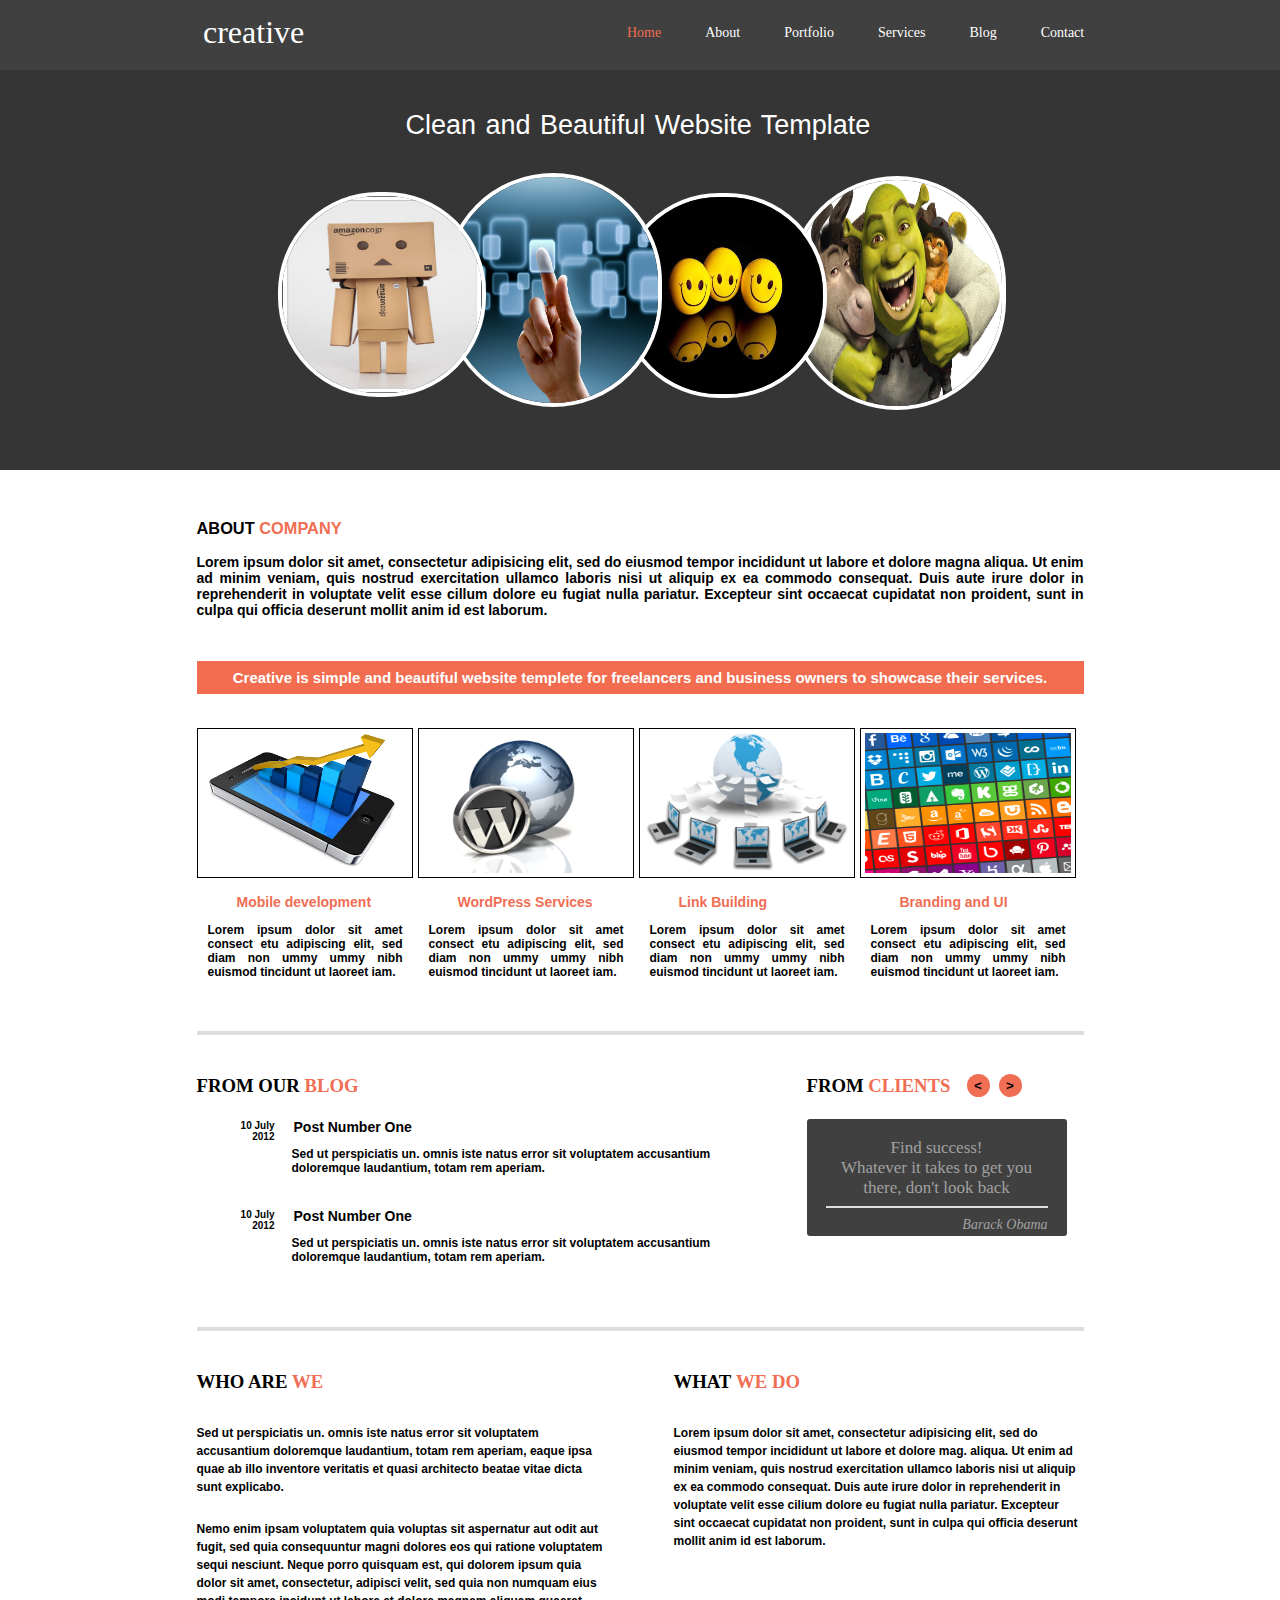
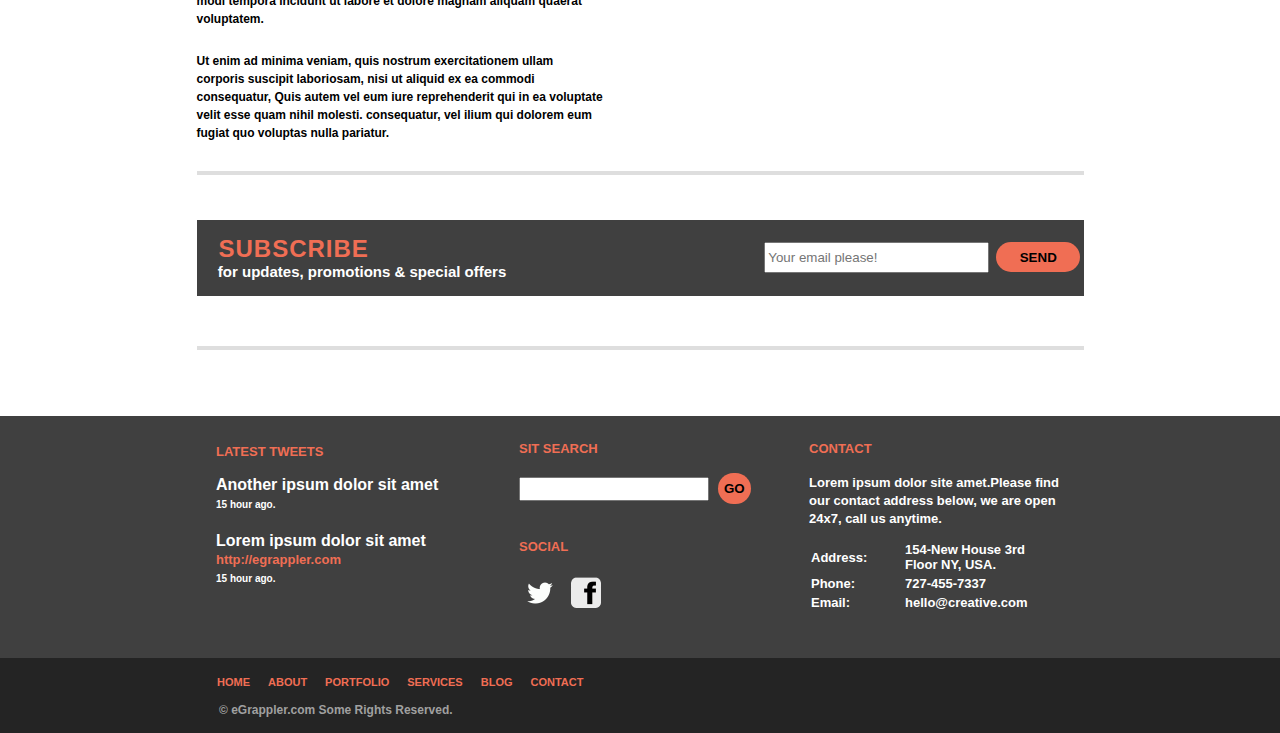
<file: Example 1/index.html>
<!DOCTYPE html>
<html lang='en-US'>
<head>
	<meta charset='UTF-8'>
	<title>HTML Practice</title>
    <link rel='stylesheet' href='css/main.css'></link>
    <link rel='shortcut icon' href=''></link>
</head>
<body>
	<header>
		<div class='main'>
			<span class='head'>creative</span>
			<nav class='nav-link'>
				<dl>
					<dt><a class='active' href='#'>Home</a></dt>
					<dt><a href='#about'>About</a></dt>
					<dt><a href='#portfolio'>Portfolio</a></dt>
					<dt><a href='#service'>Services</a></dt>
					<dt><a href='#blog'>Blog</a></dt>
					<dt><a href='#contact'>Contact</a></dt>
				</dl>
			</nav>
		</div>
	</header>
	<div class='carousel'>
		<span class='carousel-text'>Clean and Beautiful Website Template</span>
		<img class='carousel-img carousel-img-type-two img-one' src='img/carousel2.jpg'>
		<img class='carousel-img carousel-img-type-one img-two' src='img/carousel3.jpg'>
		<img class='carousel-img carousel-img-type-two img-three' src='img/carousel1.jpg'>
		<img class='carousel-img carousel-img-type-one img-four' src='img/carousel4.jpg'>
	</div>
	<div class='about' id="about">
		<section>
			<h3>ABOUT<span class='color'>&nbsp;COMPANY</span></h3>
			<span id='about'>Lorem ipsum dolor sit amet, consectetur adipisicing elit, sed do eiusmod tempor incididunt ut labore et dolore magna aliqua. Ut enim ad minim veniam, quis nostrud exercitation ullamco laboris nisi ut aliquip ex ea commodo consequat. Duis aute irure dolor in reprehenderit in voluptate velit esse cillum dolore eu fugiat nulla pariatur. Excepteur sint occaecat cupidatat non proident, sunt in culpa qui officia deserunt mollit anim id est laborum. </span>
		</section>
		<section>
			<span id='block-about'>Creative is simple and beautiful website templete for freelancers and business owners to showcase their services.</span>
		</section>
		<section id='service' style='margin-top: 34px;'>
			<article class='sub-menu'>
				<img src='img/mobiledev.png'>
				<span>Mobile development</span>
				<span>Lorem ipsum dolor sit amet consect etu adipiscing elit, sed diam non ummy ummy nibh euismod tincidunt ut laoreet iam.</span>
			</article>
			<article class='sub-menu'>
				<img src='img/wordpress.jpg'>
				<span>WordPress Services</span>
				<span>Lorem ipsum dolor sit amet consect etu adipiscing elit, sed diam non ummy ummy nibh euismod tincidunt ut laoreet iam.</span>
			</article>
			<article class='sub-menu'>
				<img src='img/computer_network.png'>
				<span>Link Building</span>
				<span>Lorem ipsum dolor sit amet consect etu adipiscing elit, sed diam non ummy ummy nibh euismod tincidunt ut laoreet iam.</span>
			</article>
			<article class='sub-menu'>
				<img src='img/branding.png'>
				<span>Branding and UI</span>
				<span>Lorem ipsum dolor sit amet consect etu adipiscing elit, sed diam non ummy ummy nibh euismod tincidunt ut laoreet iam.</span>
			</article>
		</section>
		<hr class='line'>
	</div>
	<div class='blog' id='blog'>
		<section class="blog-post">
			<h3>FROM OUR<span class='color'>&nbsp;BLOG</span></h3>
			<article>
				<span>10 July<br>2012</span>
				<span>Post Number One</span>
				<span>Sed ut perspiciatis un. omnis iste natus error sit voluptatem accusantium doloremque laudantium, totam rem aperiam.</span>
			</article>
			<article>
				<span>10 July<br>2012</span>
				<span>Post Number One</span>
				<span>Sed ut perspiciatis un. omnis iste natus error sit voluptatem accusantium doloremque laudantium, totam rem aperiam.</span>
			</article>
		</section>
		<section class='client'>
			<h3>FROM <span class='color'>CLIENTS</span></h3>
			<nav>
				<button class='btn-round'><</button>
				<button class='btn-round'>></button>
			</nav>
			<article id='quotes'>
				<span>Find success!<br>Whatever it takes to get you there, don't look back</span> 
				<hr>
				<em class='author'>Barack Obama</em> 
			</article>
		</section>
		<hr class='line'>
	</div>
	<div class='about-descp' id='portfolio'>
		<section class='about-we'>
			<h3>WHO ARE<span class='color'>&nbsp;WE</span></h3>
			<p>Sed ut perspiciatis un. omnis iste natus error sit voluptatem accusantium doloremque laudantium, totam rem aperiam, eaque ipsa quae ab illo inventore veritatis et quasi architecto beatae vitae dicta sunt explicabo.</p>
			<p>Nemo enim ipsam voluptatem quia voluptas sit aspernatur aut odit aut fugit, sed quia consequuntur magni dolores eos qui ratione voluptatem sequi nesciunt. Neque porro quisquam est, qui dolorem ipsum quia dolor sit amet, consectetur, adipisci velit, sed quia non numquam eius modi tempora incidunt ut labore et dolore magnam aliquam quaerat voluptatem.</p>
			<p>Ut enim ad minima veniam, quis nostrum exercitationem ullam corporis suscipit laboriosam, nisi ut aliquid ex ea commodi consequatur, Quis autem vel eum iure reprehenderit qui in ea voluptate velit esse quam nihil molesti. consequatur, vel ilium qui dolorem eum fugiat quo voluptas nulla pariatur.</p>
		</section>
		<section class='about-do'>
			<h3>WHAT<span class='color'>&nbsp;WE DO</span></h3>
			<p>Lorem ipsum dolor sit amet, consectetur adipisicing elit, sed do eiusmod tempor incididunt ut labore et dolore mag. aliqua. Ut enim ad minim veniam, quis nostrud exercitation ullamco laboris nisi ut aliquip ex ea commodo consequat. Duis aute irure dolor in reprehenderit in voluptate velit esse cilium dolore eu fugiat nulla pariatur. Excepteur sint occaecat cupidatat non proident, sunt in culpa qui officia deserunt mollit anim id est laborum. </p>
		</section>
		<hr class='line'>
	</div>
	<div class='about-subs'>
		<section class='subscriber'>
			<span class='subs-text'>SUBSCRIBE</span>
			<span class='subs-details'>for updates,&nbsp;promotions&nbsp;&&nbsp;special&nbsp;offers</span>
			<input id='email' type='text' placeholder='Your email please!'/>
			<button class='btn'>SEND</button>
		</section>
		<hr class='line'>
	</div>
	<footer id='contact'>
		<section class='footer-sub'>
			<div class='footer-social'>
				<article>
					<h4 class='tweet-msg'>LATEST TWEETS</h4>
					<div class='tweets'>
						<span>Another ipsum dolor sit amet</span><br>
						<span class='tweet-time'>15 hour ago.</span>
					</div>
					<div class='tweets'>
						<span>Lorem ipsum dolor sit amet</span><br>
						<span class='tweet-link'>http://egrappler.com</span><br>
						<span class='tweet-time'>15 hour ago.</span>
					</div>
				</article>
				<article id='left'>
					<h4 class='tweet-msg'>SIT SEARCH</h4>
					<input type='text'/>
					<button class='btn-round'>GO</button>
					<br>
					<br>
					<h4 class='tweet-msg'>SOCIAL</h4>
					<a href='http://www.twitter.com'>
						<img src='img/twitter-logo.png' alt='Twitter logo' style='width: 32px;margin: 5px;'/>
					</a>
					<a href='http://www.facebook.com'>
						<img src='img/facebook-logo.png' alt='Facebook logo' style='width: 32px;margin: 5px;'/>
					</a>
				</article>
				<article id='left'>
					<h4 class='tweet-msg'>CONTACT</h4>
					<span class='tweet-msg'>Lorem ipsum dolor site amet.Please find our contact address below, we are open 24x7, call us anytime.</span>
				</article>
				<table class='address'>
					<tr>
						<td>Address:</td>
						<td>154-New House 3rd Floor NY, USA.</td>
					</tr>
					<tr>
						<td>Phone:</td>
						<td>727-455-7337</td>
					</tr>
					<tr>
						<td>Email:</td>
						<td>hello@creative.com</td>
					</tr>
				</table>
			</div>
		</section>
		<section class='footer-main'>
			<nav>
				<dl>
					<dt><a href='#'>HOME</a></dt>
					<dt><a href='#about'>ABOUT</a></dt>
					<dt><a href='#portfolio'>PORTFOLIO</a></dt>
					<dt><a href='#service'>SERVICES</a></dt>
					<dt><a href='#blog'>BLOG</a></dt>
					<dt><a href='#contact'>CONTACT</a></dt>
				</dl>
			</nav>
			<span id='rights'>&copy;&nbsp;eGrappler.com Some Rights Reserved.</span>
		</section>
	</footer>
    <script src="http://ajax.googleapis.com/ajax/libs/jquery/2.0.0/jquery.min.js"></script>
</body>
</html>
</file>
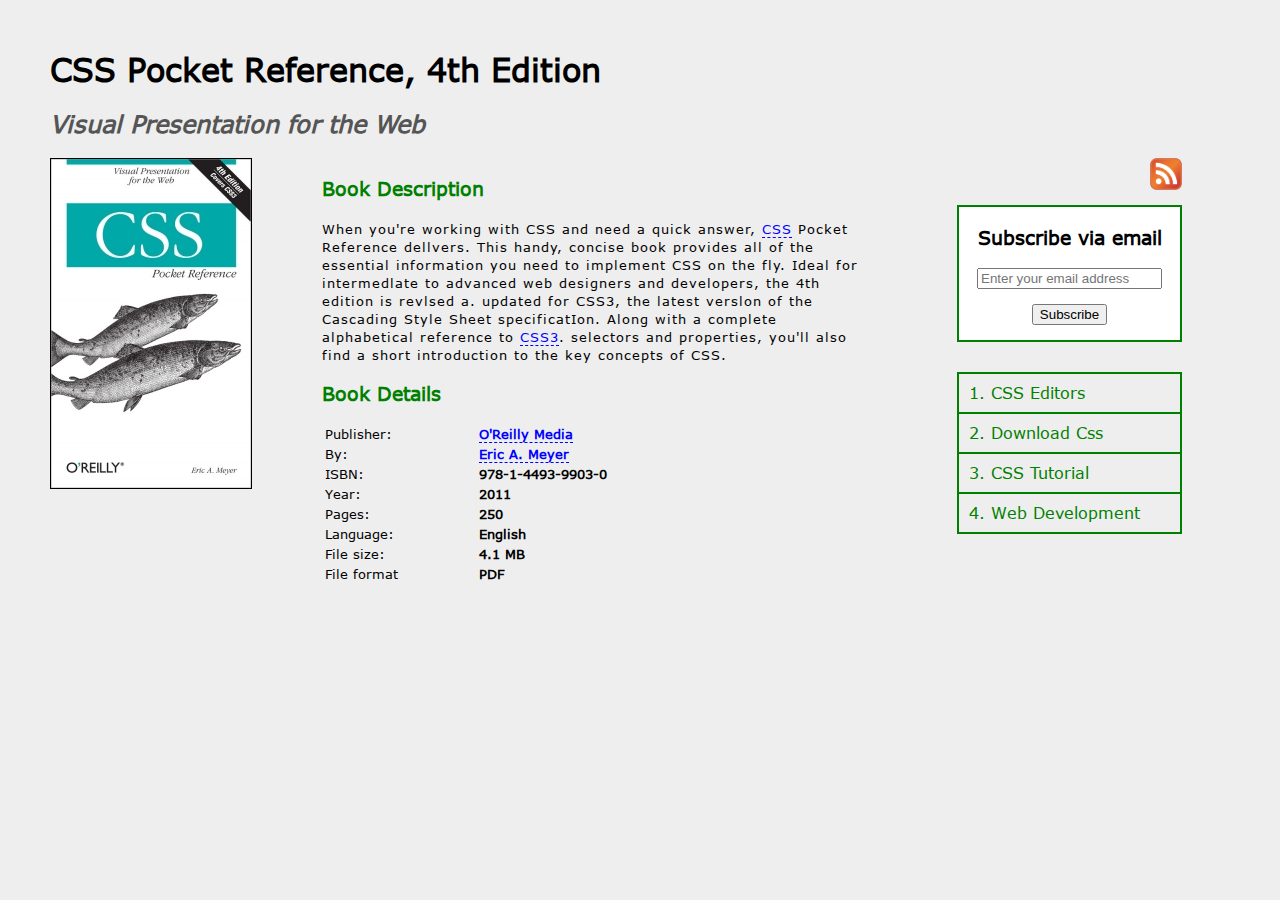
<file: Example 2/index.html>
<!DOCTYPE html>
<html lang="en">
	<head>
		<meta charset="UTF-8">
		<title>Task</title>
		<link rel="stylesheet" href="css/main.css"></link>
	</head>
	<body>
		<h1>CSS Pocket Reference, 4th Edition</h1>
		<h2><em>Visual Presentation for the Web</em></h2>
		<img class="image" src="img/book.jpg"/>
		<div class="details">
			<h3 class="text-head">Book Description</h3>
			<span id="about-book">
				When you're working with CSS and need a quick answer, <a href="">CSS</a> Pocket Reference dellvers. This handy, concise book provides all of the essential information you need to implement CSS on the fly. Ideal for intermedlate to advanced web designers and developers, the 4th edition is revlsed a. updated for CSS3, the latest verslon of the Cascading Style Sheet specificatIon. Along with a complete alphabetical reference to <a href="">CSS3</a>. selectors and properties, you'll also find a short introduction to the key concepts of CSS.
			</span>
			<h3 class="text-head">Book Details</h3>
			<table>
				<tbody>
					<tr>
						<td>Publisher:</td>
						<td><a href="#">O'Reilly Media</a></td>
					</tr>
					<tr>
						<td>By:</td>
						<td><a href="#">Eric A. Meyer</a></td>
					</tr>
					<tr>
						<td>ISBN:</td>
						<td>978-1-4493-9903-0</td>
					</tr>
					<tr>
						<td>Year:</td>
						<td>2011</td>
					</tr>
					<tr>
						<td>Pages:</td>
						<td>250</td>
					</tr>
					<tr>
						<td>Language:</td>
						<td>English</td>
					</tr>
					<tr>
						<td>File size:</td>
						<td>4.1 MB</td>
					</tr>
					<tr>
						<td>File format</td>
						<td>PDF</td>
					</tr>
				</tbody>
			</table>
		</div>
		<div class="sub">
			<img class="feed" src="img/feed.png"/>
			<div class="subscribe">
				<h3>Subscribe via email</h3>
				<input type="text" placeholder="Enter your email address">
				<button class="btn">Subscribe</button>
			</div>
			<nav class="nav">
					<a href="#"><span>1. CSS Editors</span></a>
					<a href="#"><span>2. Download Css</span></a>
					<a href="#"><span>3. CSS Tutorial</span></a>
					<a href="#"><span>4. Web Development</span></a>
			</nav>
		</div>
	</body>
</html>
</file>
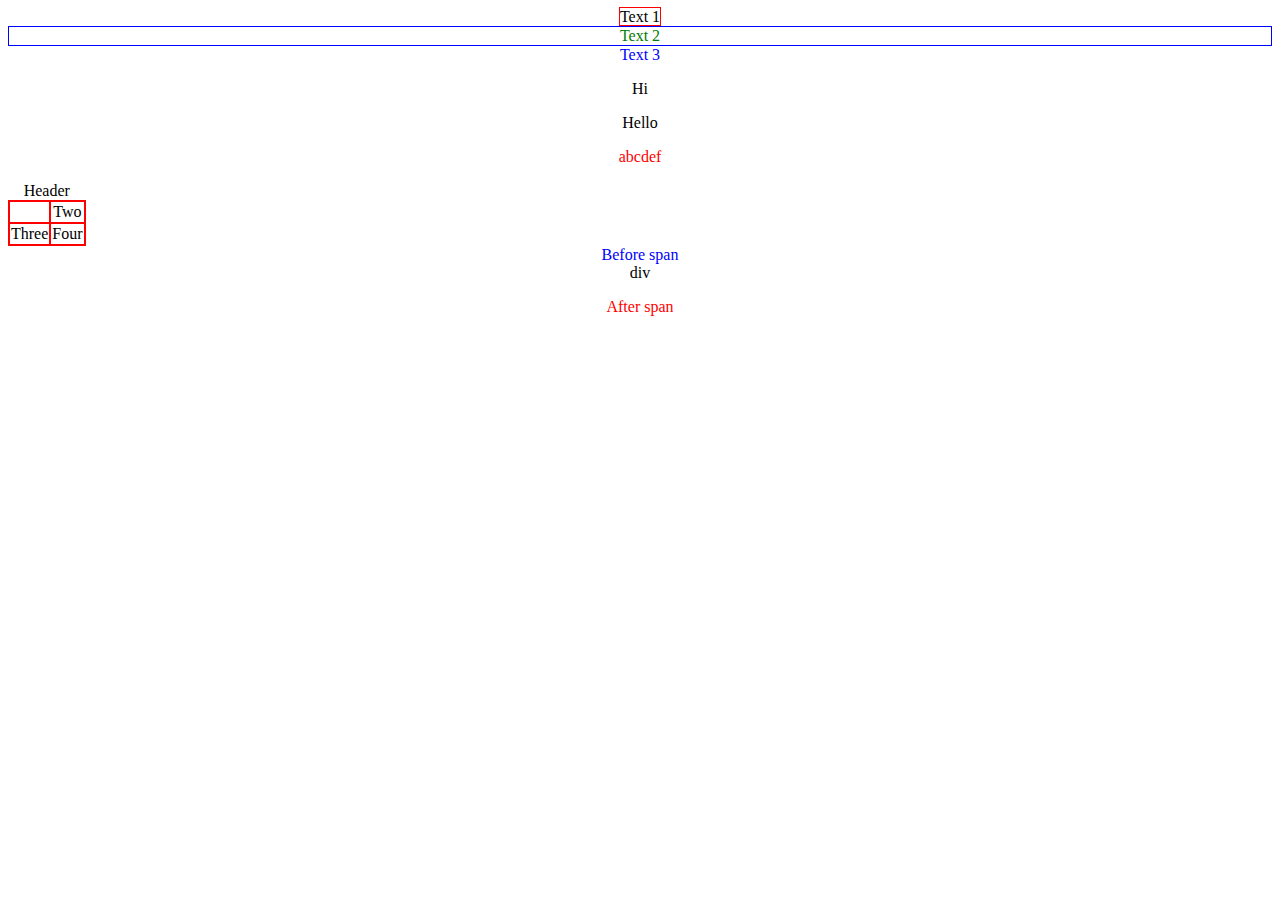
<file: Example 2/pract.html>
<!DOCTYPE html>
<html lang="en">
	<head>
		<meta charset="UTF-8">
		<title>Task</title>
		<!-- <link rel="stylesheet" href="css/main.css"></link> -->
	</head>
	<style>
		#one {
			border:1px solid red;
		}

		#two {
			text-align: center;
			border:1px solid blue;
			clear: left;
			color:black;
		}

		body {
			text-align: center;
		}

		table {
			border: 1px solid black;
			border-spacing: 2px;
			border-collapse: collapse;
			border-width: 2px;
		}

		td {
			border: 1px solid red;
			border-collapse: collapse;
			border-width: 2px;
		}
		

		div + p {
			color : red; 
		}

		div ~ span {
			color : blue;
		}
	</style>
	<body>
		<span id="one">Text 1</span>
		<div id="two" style="color: green;">Text 2</div>
		<span>Text 3</span>
		<div>
			<p>Hi</p>
			<span>Hello</span>
		</div>
		<p>abcdef</p>
		<table>
			<caption>Header</caption>
			<tbody>
				<tr>
					<td></td>
					<td>Two</td>
				</tr>
				<tr>
					<td>Three</td>
					<td>Four</td>
				</tr>
			</tbody>
		</table>
		<span>Before span</span>
		<div>div</div>
		<p>After span</p>
	</body>
</html>
</file>
<file: Example 1/css/main.css>
*, *:before, *:after {
  box-sizing: inherit;
}

.main{
	background: #404040;
	height: 70px;
}

body{
	margin: auto;
}

a{
	text-decoration:none; 
	outline:none;
	color: white;
}

a.active, a:hover{
	color: #F06E54;
}

.head{
	font-size: 32px;
	line-height: 2;
	margin-left: 203px;
	color: white;
}

.nav-link{
	position: absolute;
	top: 11px;
	left: 308px;
}

.main dl{
	display: inline-flex;
	font-size: 14px;
	margin-left: 309px;
}

.color{
	color: #F06E54;
}

.main dt{
	padding-left: 10px;
	padding-right: 34px;
}

.carousel{
	height: 400px;
	background-color: #353535;
}

.about{
	margin: 49px auto;
	width: 887px;
}

#about{
	font-size: 14px;
	font-family: sans-serif;
	font-weight: 600;
	text-align: justify;
}

#block-about{
	display: block;
	background-color: #F26C4F;
	font-size: 15px;
	padding: 8px;
	margin-top: 43px;
	color: white;
	text-align: center;
	font-family: sans-serif;
}

body > div.about > section:nth-child(3) img{
	height: 140px;
	width: 206px;
	padding: 4px;
	border: 1px solid black;
}

.sub-menu{
	float:left;
	margin-right: 4px;
	width: 217px;
}

.sub-menu span:nth-child(2){
	color: #F06E54;
	font-family: sans-serif;
	line-height: 3;
	margin-left: 40px;
}

.sub-menu span:nth-child(3){
	display: block;
	font-family: sans-serif;
	font-size: 12px;
	font-weight: 600;
	width: 195px;
	text-align: justify;
	padding-left: 11px;
}

hr{
	border:2px solid #DEDEDE;
}

.carousel-text{
	color: white;
	display: block;
	margin: 0px auto;
	width: 469px;
	padding-top: 40px;
	font-size: 27px;
	font-family: sans-serif;
	word-spacing: 2px;
}

.carousel-img{
	border: 4px solid white;
	position: relative;
}

.carousel-img-type-one{
	height: 226px;
	width: 210px;
	border-radius: 110px;
}

.carousel-img-type-two{
	height: 197px;
	width: 200px;
	border-radius: 100px;

}

.img-four{
	left: 142px;
	top: 35px;
	z-index: 1;
}

.img-three{
	left: 185px;
	top: 23px;
	z-index: 2;
}

.img-two{
	left: 232px;
	top: 32px;;
	z-index: 3;
}

.img-one{
	left: 278px;
	top: 22px;
	z-index: 4;
}

.line{
	position: relative;
	top: 52px;
	clear: both
}

.blog{
	margin: 73px auto;
	width: 887px;
}

.blog-post{
	box-sizing: border-box;
	float: left;
	width: 610px;
}

.blog-post article span:nth-child(1){
/*.blog-date{*/
	display: block;
	width: 78px;
	text-align: right;
	font-family: sans-serif;
	font-size: 10px;
	font-weight: 600;
	margin-top: 23px;
}

.blog-post-time{
	font-family: sans-serif;
	font-size: 10px;
	font-weight: 600;
	margin-top: 23px;
	width: 46px;
	text-align: right;
	padding-right: 24px;
}

.blog-post-num{
	font-family: sans-serif;
	font-weight: 900;
	font-size: 15px;
}

.blog-posts{
	font-family: sans-serif;
	font-weight: 600;
	font-size: 13px;
}

.blog-post article span:nth-child(2){
/*.blog-post-no{*/
	display: block;
	position: relative;
	font-family: sans-serif;
	width: 480px;
	left: 97px;
	bottom: 23px;
	font-weight: 900;
	font-size: 14px;
}

.blog-post article span:nth-child(3){
/*.blog-post-text{*/
	display: block;
	position: relative;
	font-family: sans-serif;
	left: 95px;
	bottom: 11px;
	width: 480px;
	font-size: 12px;
	font-weight: 900;
}


.client{
	box-sizing: border-box;
	float: left;
	width: 260px;
}

.about-we{
	box-sizing: border-box;
	float: left;
	width: 442px;
	padding-right: 35px;
}

.about-do{
	box-sizing: border-box;
	float: left;
	width: 442px;
	padding-left: 35px;
}

.about-descp{
	box-sizing: border-box;
	margin: 39px auto;
	width: 887px;
}

.about-descp p {
	float: left;
	font-family: sans-serif;
	font-size: 12px;
	font-weight: 600;
	line-height: 1.5;
}

.about-descp hr{
	top: 17px;
}

.about-subs{
	margin: 62px auto;
	width: 887px;
}

.subscriber{
	background: #404040;
	height: 76px;
}

.about-subs hr{
	top: 42px;;
}

.subs-text{
	color: #F06E54;
	font-family: sans-serif;
	font-size: 24px;
	font-weight: bold;
	position: relative;
	top: 15px;
	left: 22px;
	letter-spacing: 1px;
}

.subs-details{
	color: white;
	font-family: sans-serif;
	position: relative;
	top: 35px;
	left: -133px;
	font-size: 15px;
	font-weight: 600;
}

#email{
	width: 217px;
	height: 25px;
	position: relative;
	left: 121px;
	top: 20px;
}

.btn{
	position: relative;
	top: 20px;
	width: 72px;
	height: 28px;
	left: 124px;
	background: #F06E54;
	border-radius: 17px;
	border: none;
	font-weight: 600;
}

.footer-sub{
	background: #404040;
	margin-top: 108px;
	height: 243px;
}

.footer-main{
	background: #242424;
	height: 75px;
}

.footer-main dt{
	display: inline-block;
	font-family: sans-serif;
	font-size: 11px;
	font-weight: 900;
}

.footer-main a{
	color:#F06E54;
	margin-right: 14px;
}

.footer-main dl{
	position: relative;
	top: 14px;
	left: 18px;
}

.footer-main nav{
	margin: -17px auto;
	width: 882px;
}

.footer-social{
	margin:  0 auto;
	width: 882px;
}

.footer-social article{
	box-sizing: border-box;
	float: left;
	width: 290px;
	position: relative;
	top: 11px;
	padding-left: 17px;
}

#rights{
	position: relative;
	color: #A0A0A0;
	font-family: sans-serif;
	font-size: 12px;
	font-weight: 600;
	top: 25px;
	left: 219px;
}

.footer-social h4{
	color: #F06E54;
	font-family: sans-serif;
}

.tweets{
	font-family: sans-serif;
	font-weight: 600;
	color: white;
	padding-bottom: 20px;
}

.tweet-msg{
	font-size: 13px;
	position: relative;
	font-family: sans-serif;
	font-weight: 600;
	color: white;
}

.tweet-time{
	color: white;
	font-size: 10px;
	font-weight: 600;
}

.tweet-link{
	color: #F06E54;
	font-size: 13px;
	font-weight: 600;
}

.footer-social article input{
	width: 190px;
	height: 24px;
}

#left{
	padding-left: 30px;
	top: 8px;
}

.btn-round{
	background: #F06E54;
	border: none;
	font-weight: 600;
	margin-left: 5px;
	height: 31px;
	border-radius: 16px;
}

.btn-black{
	background: #404040;
	height: 35px;
	width: 35px;
	border-radius: 25px;
	position: absolute;
	left: 615px;
	color: white;
	text-align: center;
	font-size: 34px;
	font-weight: 900;
	z-index: 5;
	top: 1441pt;
	border: none;
	-webkit-transition: all 3s linear;
	   -moz-transition: all 3s linear;
	    -ms-transition: all 3s linear;
	        transition: all 3s linear;
}

.footer-social table tr td{
	color: white;
	font-family: sans-serif;
	font-size: 13px;
	font-weight: 600;
	width: 90px;
}

.client button{
	height: 23px;
	width: 23px;
}

.client nav{
	position: relative;
	bottom: 42px;
	left: 155px;
}

#quotes{
	box-sizing: border-box;
	background: #404040;
	color: #A0A0A0;
	padding: 19px;
	text-align: center;
	border-radius: 3px;
	position: relative;
	bottom: 20px;
	font-size: 17px;
}

.client hr{
	border: 1px solid #DEDEDE;
}

.author{
	float: right;
	font-size: 14px;
}

.arrow{
	position: relative;
	left: 160px;
	bottom: 20px;
	border-left: 14px solid #404040;
	border-bottom: 25px solid transparent;
}

.address{
	position: relative;
	top: 20px;
	left: 29px;
}

.tweet-date{
	font-family: sans-serif;
	font-size: 12px;
	text-align: right;
	font-weight: 600;
	width: 45px;
}

.tweet-no{
	padding-left: 15px;
	font-family: sans-serif;
	font-size: 13px;
	font-weight: 600;
	width: 110px;
}

.tweet{

}
</file>
<file: Example 2/css/main.css>
@font-face{
	font-family: "Verdana";
	src: url("font/Verdana.ttf");
}

body{
	background-color: #EEEEEE;
	margin: 50px;
	font-family: Verdana;
}

img{
	border: 1px solid #000000;
}

em{
	color: #555555;
}

.text-head{
	color: green;
}

.details{
	float: left;
	width: 550px;
	margin-left: 70px;
}

.image{
	float: left;
}

#about-book{
	letter-spacing: 1px;
	text-align: justify;
	font-size: 13px;
}

.details table td {
	width: 150px;
}

.details a{
	text-decoration: none;
	border-bottom: 1px dashed;
	color: blue;
}

td:nth-child(2){
	font-weight: bold;
}

td:nth-last-of-type(1){
	font-weight: bold;
}

.feed{
	width: 32px;
	border: none;
	float: right;
}

table{
	font-size: 13px;
}

.subscribe{
	float: left;
	text-align: center;
	background-color: #FFFFFF;
	border: 2px solid green;
	margin: 15px 0px 0px 65px;
}

.sub{
	width: 290px;
	float: left;
	margin-left: 20px;
}

.btn{
	margin: 15px 0px 15px 0px;
}

.sub li{
	padding: 10px;
}

.nav{
	border: 1px solid green;
	width: 225px;
	float: left;
	margin: 30px 0px 0px 65px;
	box-sizing: border-box;
}

.nav span{
	display: block;
	text-align: left;
	padding: 10px;
	border: 1px solid green;
	color: green;
}

.nav a{
	text-decoration: none;
}
</file>
